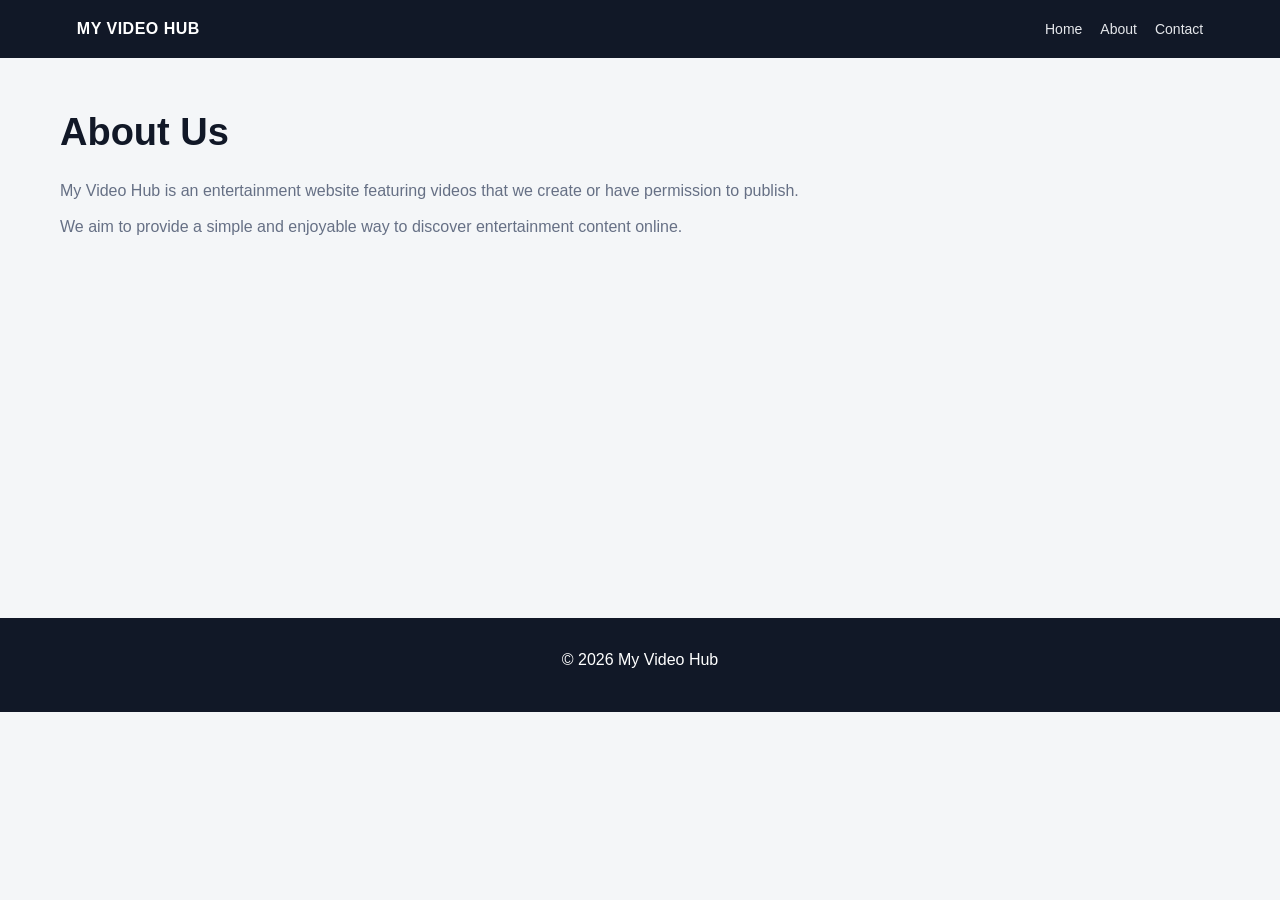
<file: about.html>
<!DOCTYPE html>
<html lang="en">
<head>
  <meta charset="UTF-8">
  <meta name="viewport" content="width=device-width, initial-scale=1.0">
  <title>About - My Video Hub</title>
  <link rel="stylesheet" href="style.css">
</head>
<body>
<header class="navbar">
  <a class="logo" href="index.html">MY VIDEO HUB</a>
  <nav>
    <a href="index.html">Home</a>
    <a href="about.html">About</a>
    <a href="contact.html">Contact</a>
  </nav>
</header>

<main class="page-section">
  <h1>About Us</h1>
  <p>
    My Video Hub is an entertainment website featuring videos
    that we create or have permission to publish.
  </p>
  <p>
    We aim to provide a simple and enjoyable way to discover
    entertainment content online.
  </p>
</main>

<footer>
  <p>© 2026 My Video Hub</p>
</footer>
</body>
</html>
</file>
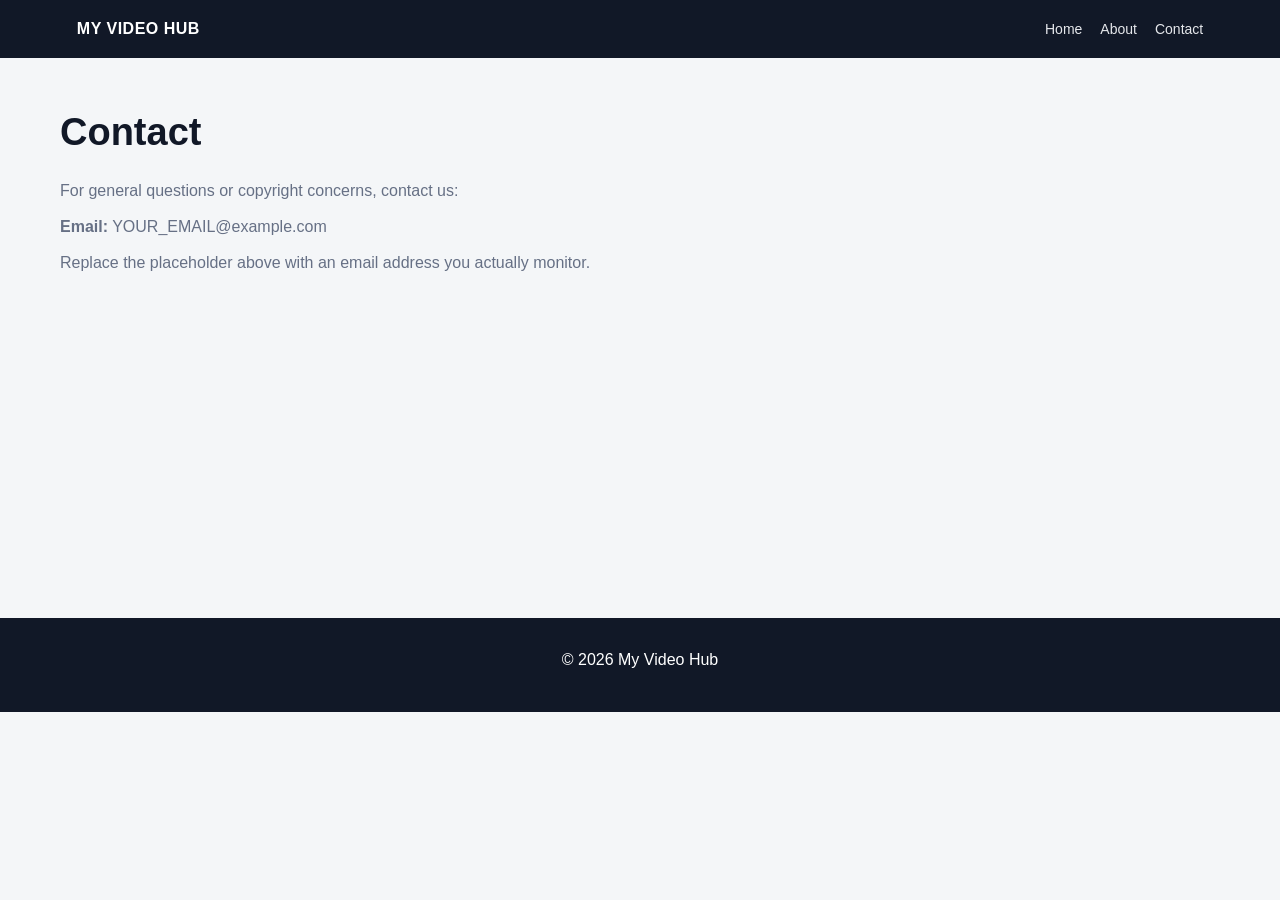
<file: contact.html>
<!DOCTYPE html>
<html lang="en">
<head>
  <meta charset="UTF-8">
  <meta name="viewport" content="width=device-width, initial-scale=1.0">
  <title>Contact - My Video Hub</title>
  <link rel="stylesheet" href="style.css">
</head>
<body>
<header class="navbar">
  <a class="logo" href="index.html">MY VIDEO HUB</a>
  <nav>
    <a href="index.html">Home</a>
    <a href="about.html">About</a>
    <a href="contact.html">Contact</a>
  </nav>
</header>

<main class="page-section">
  <h1>Contact</h1>
  <p>For general questions or copyright concerns, contact us:</p>
  <p><strong>Email:</strong> YOUR_EMAIL@example.com</p>
  <p>Replace the placeholder above with an email address you actually monitor.</p>
</main>

<footer>
  <p>© 2026 My Video Hub</p>
</footer>
</body>
</html>
</file>
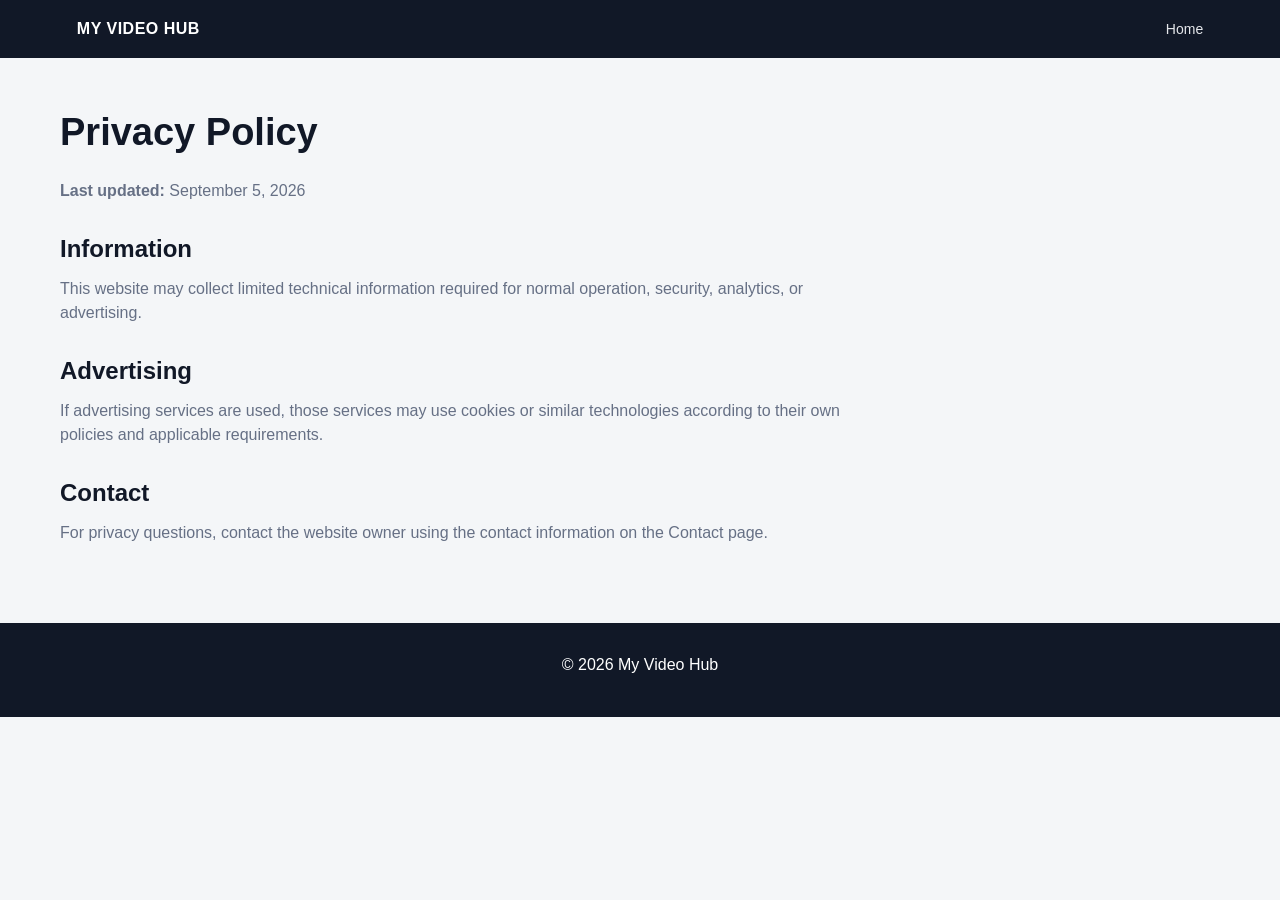
<file: privacy.html>
<!DOCTYPE html>
<html lang="en">
<head>
  <meta charset="UTF-8">
  <meta name="viewport" content="width=device-width, initial-scale=1.0">
  <title>Privacy Policy - My Video Hub</title>
  <link rel="stylesheet" href="style.css">
</head>
<body>
<header class="navbar">
  <a class="logo" href="index.html">MY VIDEO HUB</a>
  <nav>
    <a href="index.html">Home</a>
  </nav>
</header>

<main class="page-section">
  <h1>Privacy Policy</h1>
  <p><strong>Last updated:</strong> September 5, 2026</p>

  <h2>Information</h2>
  <p>
    This website may collect limited technical information required
    for normal operation, security, analytics, or advertising.
  </p>

  <h2>Advertising</h2>
  <p>
    If advertising services are used, those services may use cookies
    or similar technologies according to their own policies and
    applicable requirements.
  </p>

  <h2>Contact</h2>
  <p>
    For privacy questions, contact the website owner using the
    contact information on the Contact page.
  </p>
</main>

<footer>
  <p>© 2026 My Video Hub</p>
</footer>
</body>
</html>
</file>
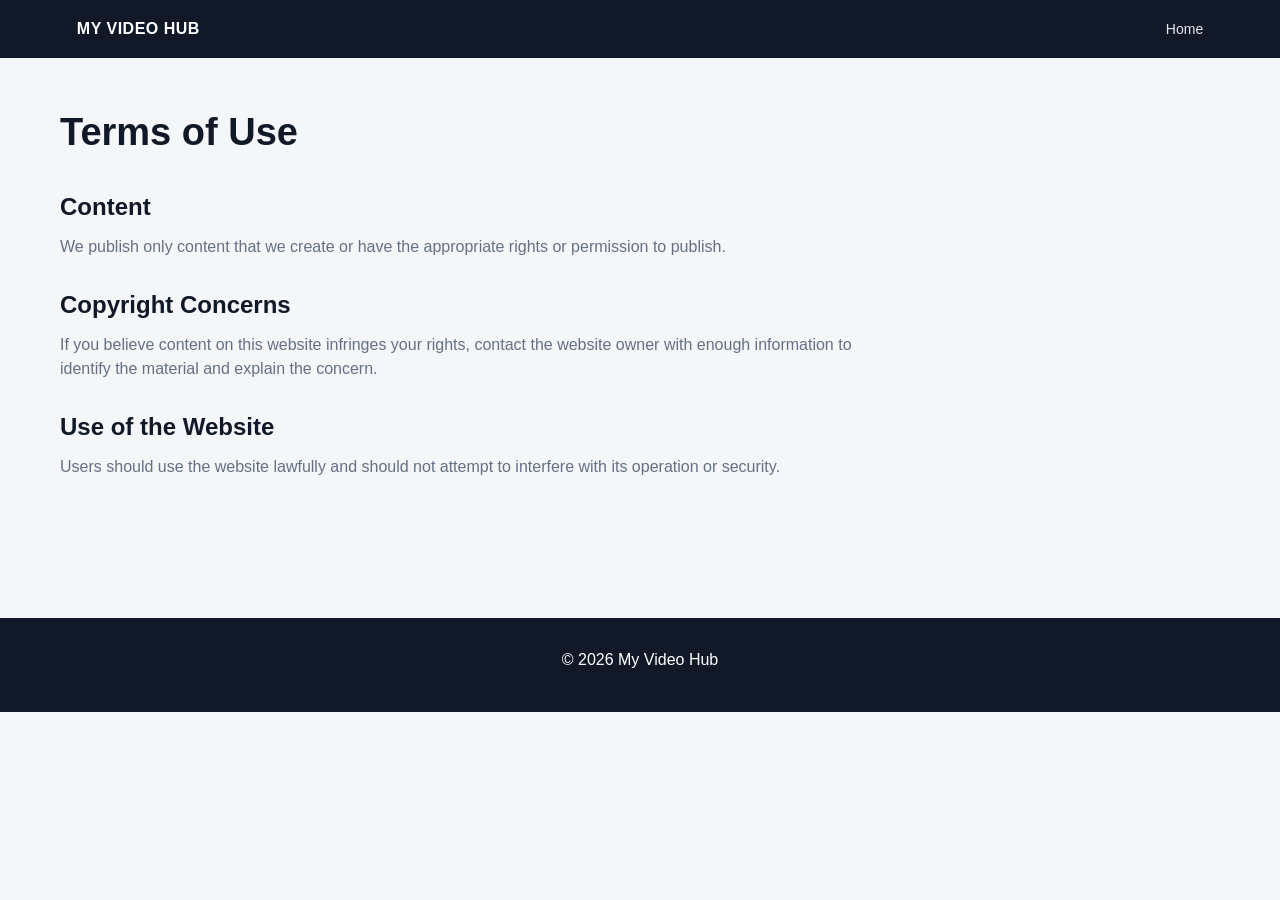
<file: terms.html>
<!DOCTYPE html>
<html lang="en">
<head>
  <meta charset="UTF-8">
  <meta name="viewport" content="width=device-width, initial-scale=1.0">
  <title>Terms - My Video Hub</title>
  <link rel="stylesheet" href="style.css">
</head>
<body>
<header class="navbar">
  <a class="logo" href="index.html">MY VIDEO HUB</a>
  <nav>
    <a href="index.html">Home</a>
  </nav>
</header>

<main class="page-section">
  <h1>Terms of Use</h1>

  <h2>Content</h2>
  <p>
    We publish only content that we create or have the appropriate
    rights or permission to publish.
  </p>

  <h2>Copyright Concerns</h2>
  <p>
    If you believe content on this website infringes your rights,
    contact the website owner with enough information to identify
    the material and explain the concern.
  </p>

  <h2>Use of the Website</h2>
  <p>
    Users should use the website lawfully and should not attempt to
    interfere with its operation or security.
  </p>
</main>

<footer>
  <p>© 2026 My Video Hub</p>
</footer>
</body>
</html>
</file>
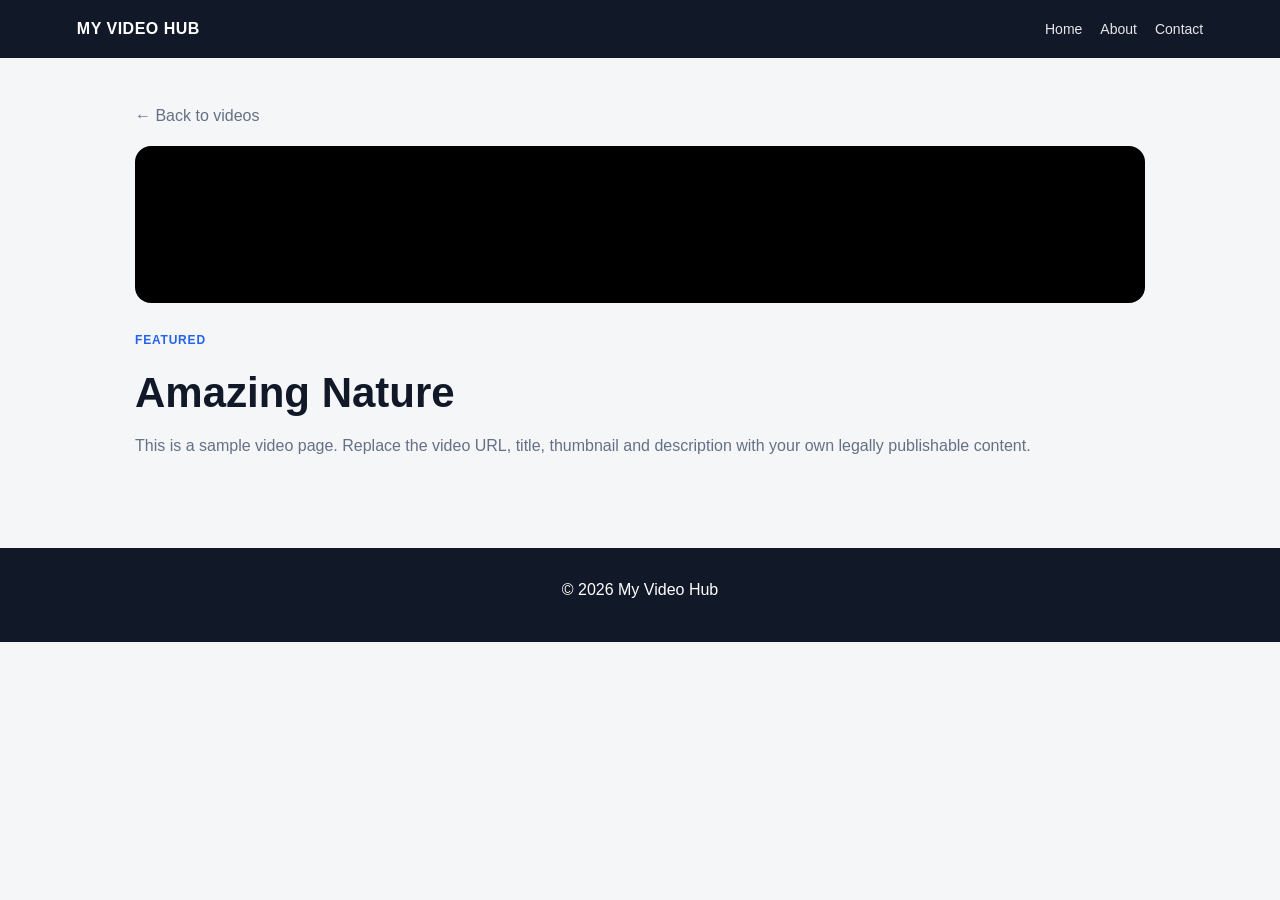
<file: video.html>
<!DOCTYPE html>
<html lang="en">
<head>
  <meta charset="UTF-8">
  <meta name="viewport" content="width=device-width, initial-scale=1.0">
  <title>Watch Video - My Video Hub</title>
  <meta name="description" content="Watch an entertainment video.">
  <link rel="stylesheet" href="style.css">
</head>
<body>
<header class="navbar">
  <a class="logo" href="index.html">MY VIDEO HUB</a>
  <nav>
    <a href="index.html">Home</a>
    <a href="about.html">About</a>
    <a href="contact.html">Contact</a>
  </nav>
</header>

<main>
  <section class="player-section">
    <a class="back-link" href="index.html">← Back to videos</a>

    <div class="player-box">


      <div class="youtube-player">
    <iframe
        src="https://www.youtube.com/embed/SRSO-9Qy-PA"
        title="YouTube video"
        frameborder="0"
        allow="accelerometer; autoplay; clipboard-write; encrypted-media; gyroscope; picture-in-picture; web-share"
        allowfullscreen>
    </iframe>
      </div>
    </div>

    <div class="video-details">
      <span class="tag">Featured</span>
      <h1>Amazing Nature</h1>
      <p>
        This is a sample video page. Replace the video URL, title,
        thumbnail and description with your own legally publishable content.
      </p>
    </div>
  </section>
</main>

<footer>
  <p>© 2026 My Video Hub</p>
</footer>
</body>
</html>
</file>
<file: style.css>
* {
  box-sizing: border-box;
  margin: 0;
  padding: 0;
}

:root {
  --bg: #f4f6f8;
  --card: #ffffff;
  --text: #111827;
  --muted: #667085;
  --line: #e5e7eb;
  --dark: #111827;
  --accent: #2563eb;
}

body {
  font-family: Arial, Helvetica, sans-serif;
  background: var(--bg);
  color: var(--text);
  line-height: 1.5;
}

a {
  color: inherit;
}

.navbar {
  background: var(--dark);
  color: white;
  padding: 17px 6%;
  display: flex;
  justify-content: space-between;
  align-items: center;
  gap: 20px;
  position: sticky;
  top: 0;
  z-index: 10;
}

.logo {
  color: white;
  text-decoration: none;
  font-weight: 800;
  letter-spacing: .5px;
}

nav {
  display: flex;
  gap: 18px;
}

nav a {
  color: #e5e7eb;
  text-decoration: none;
  font-size: 14px;
}

nav a:hover {
  color: white;
}

.hero {
  background: white;
  text-align: center;
  padding: 72px 20px 60px;
  border-bottom: 1px solid var(--line);
}

.eyebrow,
.tag {
  display: inline-block;
  font-size: 12px;
  font-weight: 700;
  letter-spacing: .8px;
  text-transform: uppercase;
}

.eyebrow {
  color: var(--accent);
  margin-bottom: 10px;
}

.hero h1 {
  font-size: clamp(32px, 6vw, 56px);
  line-height: 1.05;
  margin-bottom: 14px;
}

.hero p {
  color: var(--muted);
  margin-bottom: 26px;
}

#searchInput {
  width: min(560px, 92%);
  padding: 15px 18px;
  border: 1px solid var(--line);
  border-radius: 12px;
  font-size: 16px;
  outline: none;
}

#searchInput:focus {
  border-color: var(--accent);
}

.videos-section,
.page-section,
.player-section {
  max-width: 1200px;
  margin: auto;
  padding: 46px 20px;
}

.section-heading {
  display: flex;
  align-items: baseline;
  justify-content: space-between;
  margin-bottom: 24px;
}

.section-heading h2 {
  font-size: 28px;
}

#resultCount {
  color: var(--muted);
  font-size: 14px;
}

.video-grid {
  display: grid;
  grid-template-columns: repeat(2, minmax(0, 1fr));
  gap: 24px;
}

.video-card {
  background: var(--card);
  border: 1px solid var(--line);
  border-radius: 16px;
  overflow: hidden;
  box-shadow: 0 5px 18px rgba(0,0,0,.05);
}

.video-card img {
  width: 100%;
  aspect-ratio: 16 / 9;
  object-fit: cover;
  display: block;
}

.video-info {
  padding: 18px;
}

.tag {
  color: var(--accent);
  margin-bottom: 7px;
}

.video-info h3 {
  font-size: 21px;
  margin-bottom: 7px;
}

.video-info p,
.page-section p,
.video-details p {
  color: var(--muted);
}

.watch-btn {
  display: inline-block;
  margin-top: 16px;
  background: var(--dark);
  color: white;
  padding: 10px 15px;
  border-radius: 9px;
  text-decoration: none;
  font-weight: 700;
  font-size: 14px;
}

.watch-btn:hover {
  opacity: .9;
}

.no-results {
  text-align: center;
  padding: 35px;
  color: var(--muted);
}

.player-section {
  max-width: 1050px;
}

.back-link {
  display: inline-block;
  margin-bottom: 18px;
  color: var(--muted);
  text-decoration: none;
}

.player-box {
  background: #000;
  border-radius: 16px;
  overflow: hidden;
}

.player-box video {
  width: 100%;
  display: block;
  max-height: 75vh;
}

.video-details {
  padding: 24px 0;
}

.video-details h1 {
  font-size: clamp(28px, 5vw, 42px);
  margin: 5px 0 10px;
}

.page-section {
  min-height: 60vh;
}

.page-section h1 {
  font-size: 38px;
  margin-bottom: 18px;
}

.page-section h2 {
  margin: 28px 0 10px;
}

.page-section p,
.page-section li {
  max-width: 800px;
  margin-bottom: 12px;
}

.page-section ul {
  padding-left: 22px;
}

footer {
  background: var(--dark);
  color: white;
  text-align: center;
  padding: 30px 15px;
  margin-top: 20px;
}

footer p {
  margin-bottom: 10px;
}

footer a {
  color: #e5e7eb;
  margin: 0 8px;
  font-size: 14px;
}

@media (max-width: 700px) {
  .navbar {
    flex-direction: column;
  }

  nav {
    gap: 12px;
  }

  .video-grid {
    grid-template-columns: 1fr;
  }

  .hero {
    padding-top: 55px;
  }
}
</file>
